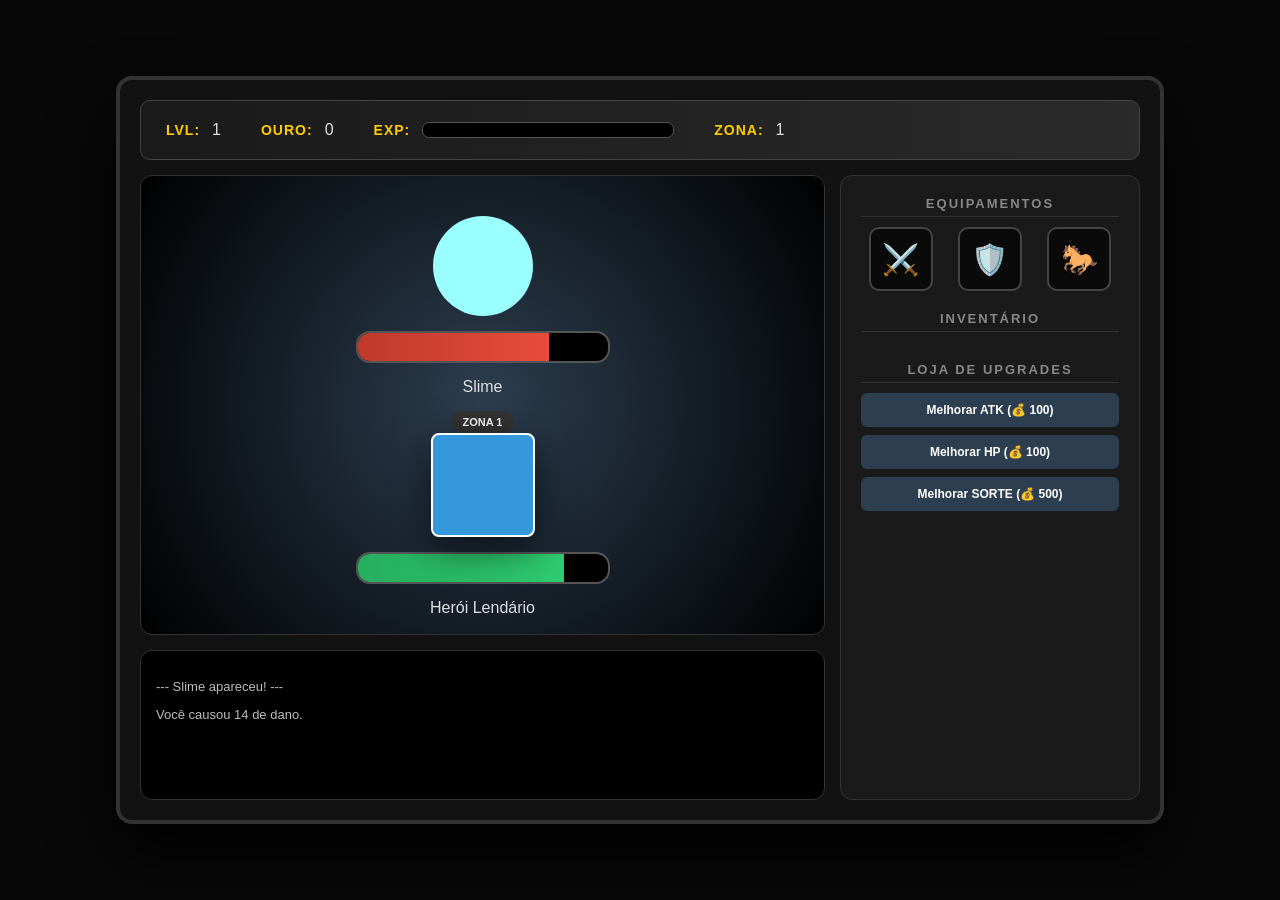
<file: index.html>
<!DOCTYPE html>
<html lang="pt-br">
<head>
    <meta charset="UTF-8">
    <meta name="viewport" content="width=device-width, initial-scale=1.0">
    <title>Bit Heroes Clone - God Edition</title>
    <link rel="stylesheet" href="style.css">
</head>
<body>
    <div id="game-container">
        <!-- BARRA SUPERIOR -->
        <div id="top-bar">
            <div class="stat-group">
                <span class="label">LVL:</span>
                <span id="player-level">1</span>
            </div>
            <div class="stat-group">
                <span class="label">OURO:</span>
                <span id="player-gold">0</span>
            </div>
            <div class="stat-group">
                <span class="label">EXP:</span>
                <div class="exp-bar-container">
                    <div id="player-exp-bar" class="exp-bar"></div>
                </div>
            </div>
            <div class="stat-group">
                <span class="label">ZONA:</span>
                <span id="zone-display">1</span>
            </div>
        </div>

        <!-- CENA DE BATALHA -->
        <div id="battle-scene">
            <div id="enemy-area" class="entity-area">
                <div id="enemy-sprite" class="sprite"></div>
                <div class="hp-bar-container">
                    <div id="enemy-hp-bar-inner" class="hp-bar"></div>
                    <span id="enemy-hp-text">0/0</span>
                </div>
                <span id="enemy-name">Carregando...</span>
                <span id="enemy-type" class="badge">ZONA 1</span>
            </div>

            <div id="player-area" class="entity-area">
                <div id="mount-sprite" class="mount-sprite"></div>
                <div id="player-sprite" class="sprite"></div>
                <div class="hp-bar-container">
                    <div id="player-hp-bar-inner" class="hp-bar"></div>
                    <span id="player-hp-text">0/0</span>
                </div>
                <span id="player-name">Herói Lendário</span>
            </div>
        </div>

        <!-- PAINEL DIREITO: EQUIPAMENTOS, MONTARIA E INVENTÁRIO -->
        <div id="right-panel">
            <div class="panel-section">
                <h3>EQUIPAMENTOS</h3>
                <div class="equip-slots">
                    <div class="slot" id="slot-weapon" data-type="weapon">⚔️</div>
                    <div class="slot" id="slot-armor" data-type="armor">🛡️</div>
                    <div class="slot" id="slot-mount" data-type="mount">🐎</div>
                </div>
            </div>
            <div class="panel-section">
                <h3>INVENTÁRIO</h3>
                <div id="inventory-grid" class="grid"></div>
            </div>
            <div class="panel-section">
                <h3>LOJA DE UPGRADES</h3>
                <div id="shop-container">
                    <button class="shop-btn" id="upgrade-atk">Melhorar ATK (💰 100)</button>
                    <button class="shop-btn" id="upgrade-hp">Melhorar HP (💰 100)</button>
                    <button class="shop-btn" id="upgrade-luck">Melhorar SORTE (💰 500)</button>
                </div>
            </div>
        </div>

        <!-- LOG DE BATALHA -->
        <div id="battle-log"></div>

        <!-- TOOLTIP DINÂMICO -->
        <div id="tooltip" class="tooltip" style="display: none;"></div>
    </div>
    <script src="game.js"></script>
</body>
</html>
</file>
<file: style.css>
body {
    margin: 0;
    padding: 0;
    background-color: #080808;
    color: #e0e0e0;
    font-family: 'Segoe UI', Tahoma, Geneva, Verdana, sans-serif;
    display: flex;
    justify-content: center;
    align-items: center;
    height: 100vh;
    overflow: hidden;
}

#game-container {
    width: 1000px;
    height: 700px;
    background-color: #121212;
    border: 4px solid #333;
    border-radius: 16px;
    display: grid;
    grid-template-columns: 1fr 300px;
    grid-template-rows: 60px 1fr 150px;
    gap: 15px;
    padding: 20px;
    box-shadow: 0 30px 60px rgba(0,0,0,0.9);
    position: relative;
}

/* BARRA SUPERIOR */
#top-bar {
    grid-column: 1 / span 2;
    background: linear-gradient(90deg, #1a1a1a, #2a2a2a);
    border-radius: 10px;
    display: flex;
    align-items: center;
    padding: 0 25px;
    gap: 40px;
    border: 1px solid #444;
}

.stat-group { display: flex; align-items: center; gap: 12px; }
.label { font-weight: bold; color: #ffcc00; font-size: 14px; text-transform: uppercase; letter-spacing: 1px; }

.exp-bar-container {
    width: 250px;
    height: 14px;
    background-color: #000;
    border-radius: 7px;
    overflow: hidden;
    border: 1px solid #555;
}

.exp-bar {
    width: 0%;
    height: 100%;
    background: linear-gradient(90deg, #3498db, #2980b9);
    transition: width 0.5s cubic-bezier(0.4, 0, 0.2, 1);
}

/* CENA DE BATALHA */
#battle-scene {
    grid-column: 1;
    grid-row: 2;
    background: radial-gradient(circle, #2c3e50 0%, #000 100%);
    border-radius: 12px;
    display: flex;
    flex-direction: column;
    justify-content: space-around;
    padding: 40px;
    border: 1px solid #333;
    position: relative;
    overflow: hidden;
}

.entity-area { display: flex; flex-direction: column; align-items: center; gap: 15px; position: relative; }

.sprite {
    width: 100px;
    height: 100px;
    background-size: contain;
    background-repeat: no-repeat;
    background-position: center;
    image-rendering: pixelated;
    transition: transform 0.2s cubic-bezier(0.175, 0.885, 0.32, 1.275);
    filter: drop-shadow(0 10px 20px rgba(0,0,0,0.6));
    z-index: 5;
}

.mount-sprite {
    position: absolute;
    width: 130px;
    height: 130px;
    bottom: 30px;
    background-size: contain;
    background-repeat: no-repeat;
    background-position: center;
    image-rendering: pixelated;
    opacity: 0.8;
    z-index: 2;
}

#enemy-sprite { background-color: #e74c3c; border-radius: 50%; }
#player-sprite { background-color: #3498db; border-radius: 8px; border: 2px solid #fff; }

.hp-bar-container {
    width: 250px;
    height: 28px;
    background-color: #000;
    border: 2px solid #555;
    border-radius: 14px;
    position: relative;
    overflow: hidden;
}

.hp-bar {
    width: 100%;
    height: 100%;
    background: linear-gradient(90deg, #c0392b, #e74c3c);
    transition: width 0.4s ease;
}

#player-hp-bar-inner { background: linear-gradient(90deg, #27ae60, #2ecc71); }

#enemy-hp-text, #player-hp-text {
    position: absolute;
    width: 100%;
    text-align: center;
    font-size: 12px;
    line-height: 28px;
    font-weight: bold;
    color: white;
    text-shadow: 1px 1px 2px #000;
    z-index: 10;
}

.badge {
    padding: 5px 12px;
    font-size: 11px;
    font-weight: 800;
    border-radius: 20px;
    background: #333;
    color: #fff;
    text-transform: uppercase;
}

.badge.boss { background: #e74c3c; box-shadow: 0 0 15px #e74c3c; }

/* PAINEL DIREITO */
#right-panel {
    grid-column: 2;
    grid-row: 2 / span 2;
    background-color: #1a1a1a;
    border-radius: 12px;
    padding: 20px;
    border: 1px solid #333;
    display: flex;
    flex-direction: column;
    gap: 20px;
}

.panel-section h3 {
    font-size: 13px;
    margin: 0 0 10px 0;
    text-align: center;
    color: #888;
    letter-spacing: 2px;
    border-bottom: 1px solid #333;
    padding-bottom: 5px;
}

.equip-slots { display: flex; justify-content: space-around; gap: 10px; }

.slot {
    width: 60px;
    height: 60px;
    background-color: #0a0a0a;
    border: 2px solid #444;
    border-radius: 10px;
    display: flex;
    justify-content: center;
    align-items: center;
    font-size: 30px;
    cursor: pointer;
    transition: all 0.2s;
}

.slot:hover { border-color: #fff; transform: translateY(-3px); }

.grid {
    display: grid;
    grid-template-columns: repeat(4, 1fr);
    gap: 8px;
    max-height: 200px;
    overflow-y: auto;
}

.item-slot {
    aspect-ratio: 1;
    background-color: #111;
    border: 2px solid #333;
    border-radius: 8px;
    display: flex;
    justify-content: center;
    align-items: center;
    font-size: 24px;
    cursor: pointer;
    transition: transform 0.1s;
}

.item-slot:hover { transform: scale(1.1); z-index: 10; }

/* LOJA */
#shop-container { display: flex; flex-direction: column; gap: 8px; }
.shop-btn {
    background-color: #2c3e50;
    color: #fff;
    border: none;
    padding: 10px;
    border-radius: 6px;
    cursor: pointer;
    font-size: 12px;
    font-weight: bold;
    transition: background 0.2s;
}
.shop-btn:hover { background-color: #34495e; }

/* LOG DE BATALHA */
#battle-log {
    grid-column: 1;
    grid-row: 3;
    background-color: #000;
    border-radius: 12px;
    padding: 15px;
    overflow-y: auto;
    font-size: 13px;
    border: 1px solid #333;
    color: #bbb;
}

/* TOOLTIP */
.tooltip {
    position: absolute;
    background: rgba(0, 0, 0, 0.95);
    border: 2px solid #fff;
    padding: 15px;
    border-radius: 10px;
    z-index: 1000;
    pointer-events: none;
    width: 220px;
    box-shadow: 0 10px 30px rgba(0,0,0,0.8);
}

.tooltip-header { font-weight: bold; font-size: 16px; margin-bottom: 8px; border-bottom: 1px solid #444; padding-bottom: 5px; }
.tooltip-stat { font-size: 13px; margin: 3px 0; display: flex; justify-content: space-between; }
.stat-up { color: #2ecc71; }
.stat-down { color: #e74c3c; }

/* 10 RARIDADES */
.common { border-color: #7f8c8d !important; }
.uncommon { border-color: #2ecc71 !important; }
.rare { border-color: #3498db !important; }
.epic { border-color: #9b59b6 !important; }
.legendary { border-color: #f1c40f !important; box-shadow: 0 0 15px #f1c40f; }
.mythic { border-color: #e67e22 !important; box-shadow: 0 0 15px #e67e22; animation: pulse 1.5s infinite; }
.celestial { border-color: #1abc9c !important; box-shadow: 0 0 20px #1abc9c; }
.void { border-color: #000 !important; border: 2px solid #444 !important; box-shadow: 0 0 20px #8e44ad; }
.ancient { border-color: #c0392b !important; box-shadow: 0 0 25px #c0392b; }
.godly { border-color: #fff !important; box-shadow: 0 0 30px #fff; animation: godly-glow 2s infinite; }

@keyframes pulse { 0% { opacity: 0.8; } 50% { opacity: 1; } 100% { opacity: 0.8; } }
@keyframes godly-glow { 0% { box-shadow: 0 0 20px #fff; } 50% { box-shadow: 0 0 40px #ffcc00; } 100% { box-shadow: 0 0 20px #fff; } }

/* ANIMAÇÕES */
.attack-player { transform: translateY(-40px) scale(1.15); }
.attack-enemy { transform: translateY(40px) scale(1.15); }
.damage-flash { animation: flash 0.1s 3; filter: brightness(4); }

@keyframes flash { 0% { opacity: 1; } 50% { opacity: 0.3; } 100% { opacity: 1; } }
</file>
